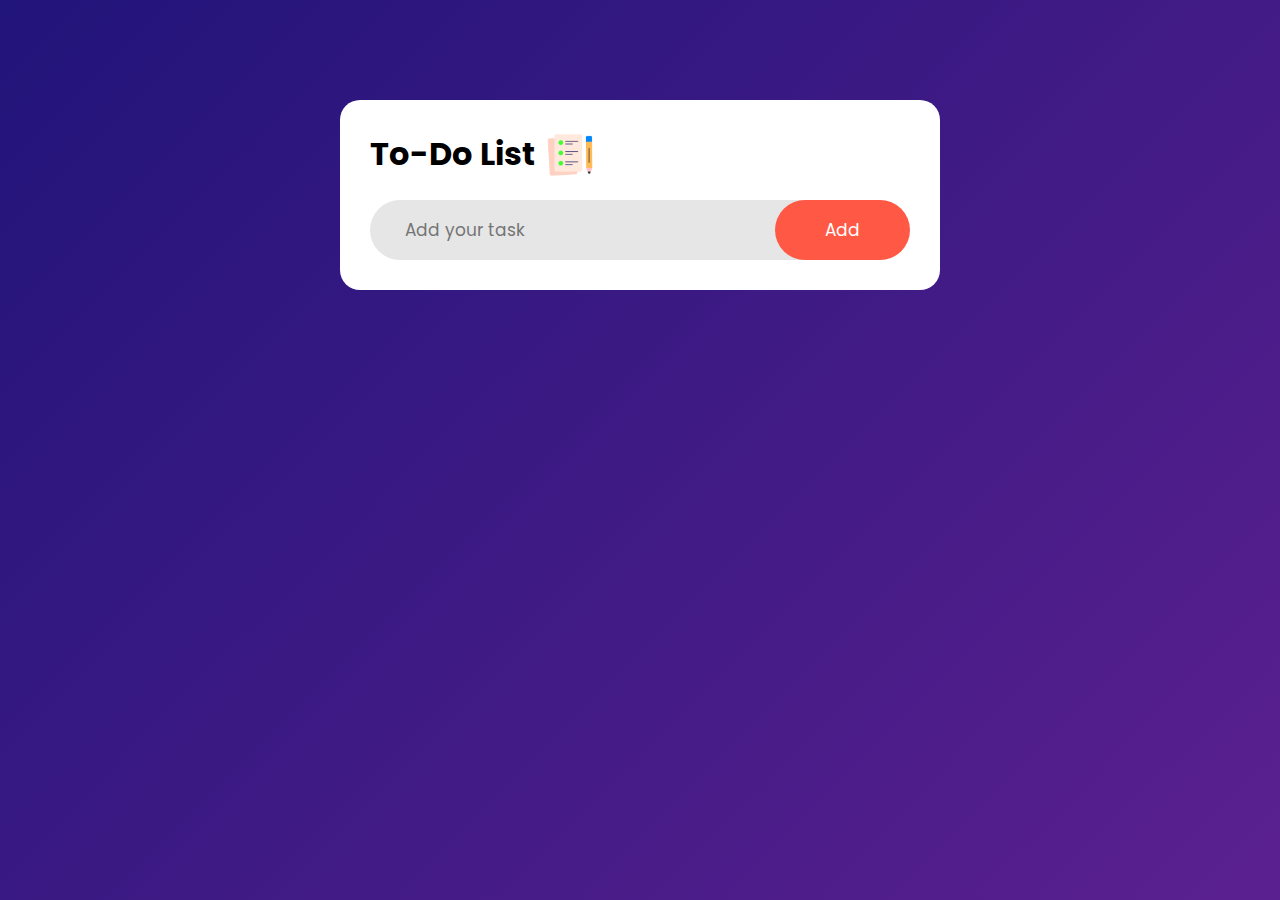
<file: ToDoListApp/index.html>
<!DOCTYPE html>
<html lang="en">
<head>
    <meta charset="UTF-8">
    <meta name="viewport" content="width=device-width, initial-scale=1.0">
    <title>To-Do List</title>
    <link rel="stylesheet" href="style.css">
</head>
<body>
    <div class="full">
        <div class="card">
            <div class="header">
                <h1>To-Do List</h1>
                <img src="images/icon.png" alt="">
            </div>

            <div class="inputSection">
                <div class="input-container">
                    <input type="text" id="task" placeholder="Add your task">
                    <button>Add</button>
                </div>
            </div>
            
            <div class="taskSection">
                <ul class="taskList">
                </ul>
            </div>
        </div>
    </div>

    <script src="script.js"></script>
</body>
</html>
</file>
<file: ToDoListApp/style.css>
@import url('https://fonts.googleapis.com/css2?family=Poppins:ital,wght@0,100;0,200;0,300;0,400;0,500;0,600;0,700;0,800;0,900;1,100;1,200;1,300;1,400;1,500;1,600;1,700;1,800;1,900&display=swap');

* {
    margin: 0;
    padding: 0;
    font-family: 'Poppins', 'sans-serif';
    box-sizing: border-box;
}

body{
    background:linear-gradient(135deg, #21147a, #5b208f);
    background-repeat: no-repeat;
    height: 100vh;
}

.full {
    display: flex;
    justify-content: center;
    align-content: center;
}

.card {
    width: 50vw;
    max-width: 600px;
    border-radius: 20px;
    padding: 30px;
    margin: 100px auto 0;
    background-color: white;
}

.header {
    display: flex;
    gap: 10px;
}

.header img {
    width: 50px;
    height: 50px;
}

.inputSection {
    display: flex;
    margin-top: 20px;
}

.input-container {
    position: relative;
    width: 100%;
}

.input-container input {
    height: 60px;
    width: calc(100% - 40px); /* 100% - button width */
    border-radius: 30px;
    border-style: hidden;
    padding: 0px 35px;
    background-color: rgb(230, 230, 230);
    outline: none;
    font-size: 17px;
}

.input-container button {
    position: absolute;
    top: 0;
    right: 0;
    height: 60px;
    width: 25%;
    border-radius: 30px;
    border-style: hidden;
    cursor: pointer;
    background-color: #ff5945;
    color: white;
    font-size: 17px;
}

.taskSection {
    margin-top: 20px;
    display: none;
}

li {
    list-style: none;
    font-size: 17px;
    padding: 12px 8px 12px 50px;
    user-select: none;
    cursor: pointer;
    position: relative;
}

li::before {
    content: '';
    position: absolute;
    width: 28px;
    height: 28px;
    border-radius: 50%;
    background-image: url(images/unchecked.png);
    background-position: center;
    background-size: cover;
    top: 12px;
    left: 8px;
}

li.checked {
    color: #ff5945;
    text-decoration: line-through;
}

li.checked::before {
    background-image: url(images/checked.png);
}

li span {
    position: absolute;
    width: 28px;
    height: 28px;
    top: 12px;
    right: 8px;
    text-align: center;
    line-height: 28px;
    border-radius: 50%;
}

li span:hover {
    background-color: #ff5945;
    color: white;
}
</file>
